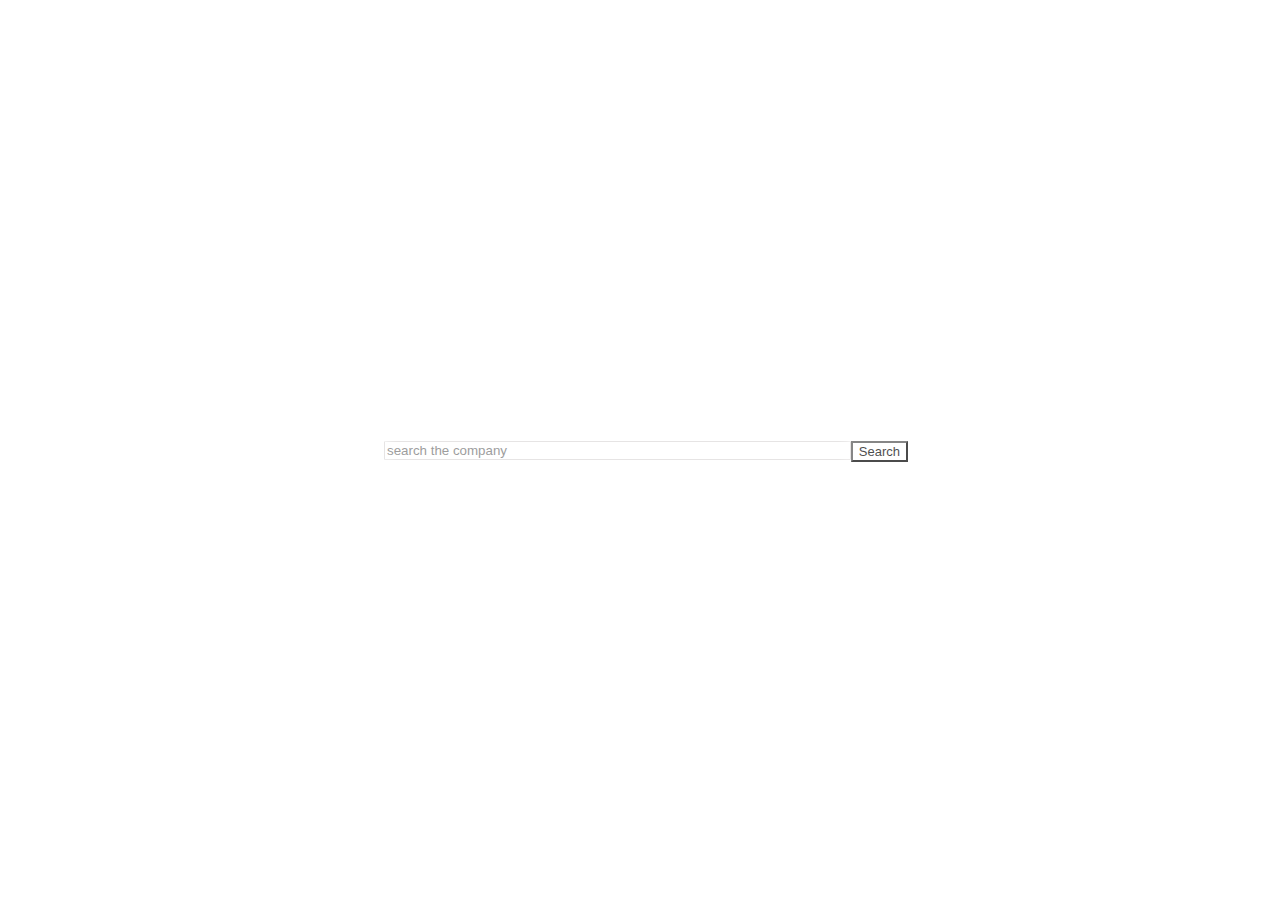
<file: Milestone 1 - StockExchange COMPLETE/index.html>
<!DOCTYPE html>
<html lang="en">
<link>
<meta charset="UTF-8">
<meta http-equiv="X-UA-Compatible" content="IE=edge">
<meta name="viewport" content="width=device-width, initial-scale=1.0">
<title>The best solution for you!</title>
<link rel="stylesheet" href="style.css">
</link>
</head>

<body>
    <div class="screen">
        <div class="searchContainer">
            <div class="subDiv">
                <input class="input" id="input" placeholder="search the company"></input>
                <button type="button" class="button" onclick="this.classList.toggle('button--loading')" id="submit">
                    <span class="button__text">Search</span>
                </button>
                <div class="resultBox" id="responseField"></div>
            </div>
        </div>
    </div>
    <script src="script.js" type="module" ></script>
    <script src="script2.js" type="module" ></script>
    <script>
        const btn = document.querySelector(".button");
        btn.classList.add("button--loading");
        btn.classList.remove("button--loading");
    </script>
</body>

</html>
</file>
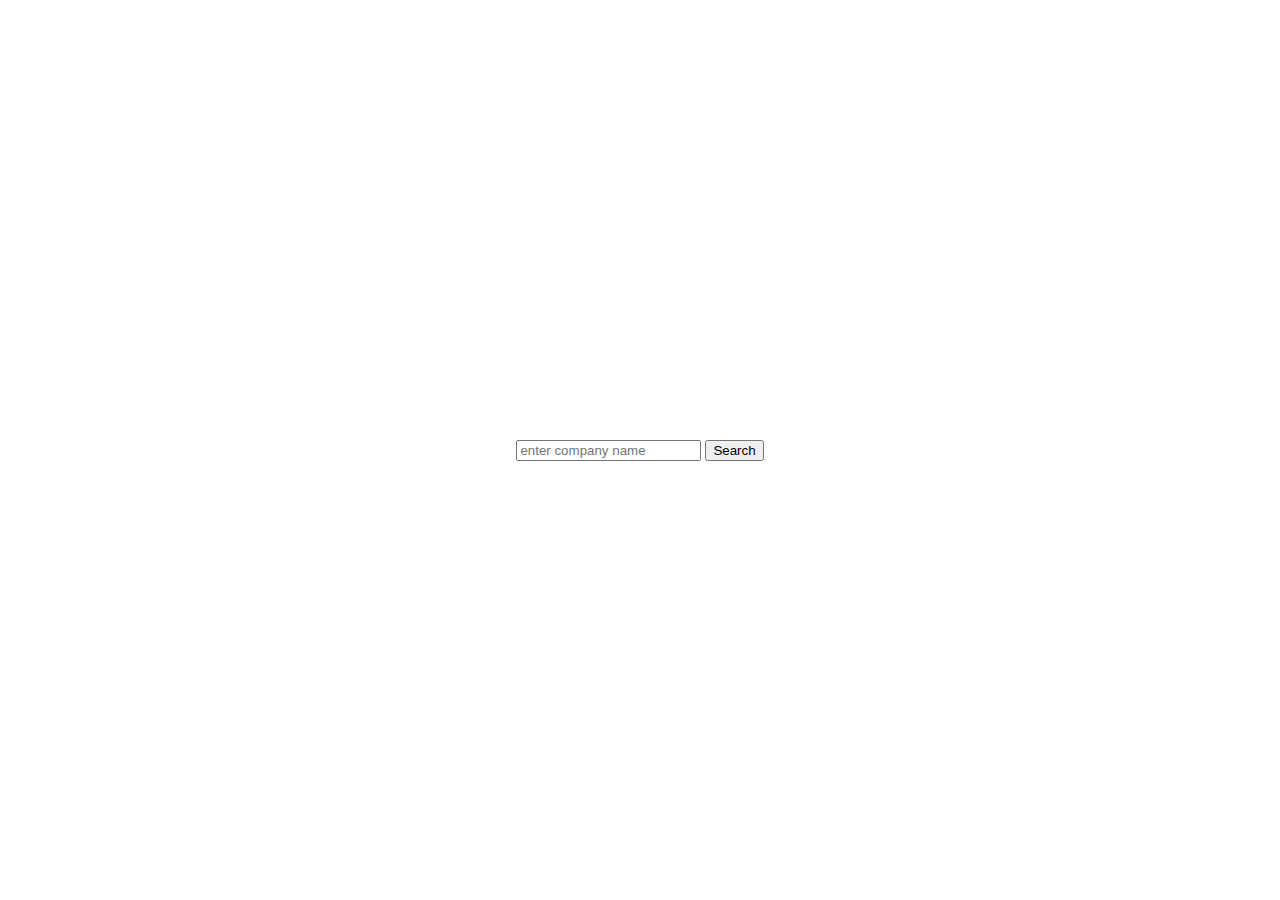
<file: .github/stock exchange/index.html>
<!DOCTYPE html>
<html lang="en">
<link>
<meta charset="UTF-8">
<meta http-equiv="X-UA-Compatible" content="IE=edge">
<meta name="viewport" content="width=device-width, initial-scale=1.0">
<title>Document</title>
<link rel="stylesheet" href="style.css">
</link>
</head>

<body>
    <div class="screen">
        <div>
            <input id="input" placeholder="enter company name"></input>
            <button id="submit">Search</button>
            <div class="resultBox" id="responsefield"></div>
        </div>

    </div>
    <script src="script.js"></script>
</body>

</html>
</file>
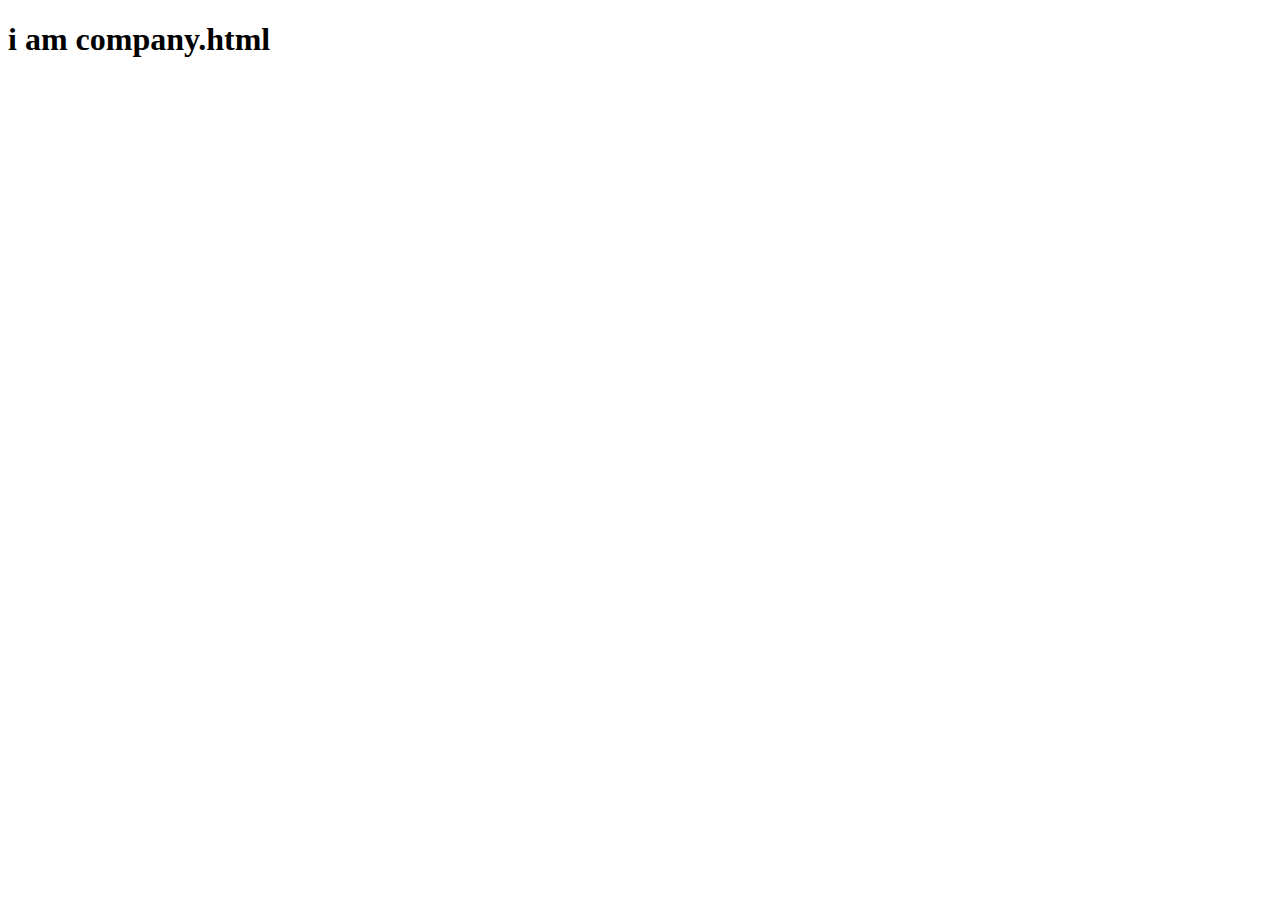
<file: .github/stock exchange/company.html>
<!DOCTYPE html>
<html lang="en">

<head>
    <meta charset="UTF-8">
    <meta http-equiv="X-UA-Compatible" content="IE=edge">
    <meta name="viewport" content="width=device-width, initial-scale=1.0">
    <title>Document</title>
</head>

<body>
    <h1>i am company.html</h1>

    <script src="script2.js"></script>
</body>

</html>
</file>
<file: Milestone 1 - StockExchange COMPLETE/style.css>
*{
    text-decoration-line: none;
}
.screen {
    display: flex;
    justify-content: center;
    align-items: center;
    height: 100%;
    position: relative;
    background-image: url(https://images.pexels.com/photos/7698913/pexels-photo-7698913.jpeg?cs=srgb&dl=pexels-yan-krukov-7698913.jpg&fm=jpg);
    background-size: cover;
    opacity: 0.7;
}
body {
    margin: 0;
}
html, body {
    height: 100%;
}
.input {
    width: 90%;
    border: 1.5px solid rgb(220, 217, 217);
    border-radius: 3%;
}
.searchContainer {
    z-index: 4;
    position: static;
    background-color: white;
    padding: 20px;
    border-radius: 2%;
    width: 40%;  
    font-family: arial, sans-serif;
}
.subDiv {
    font-family: arial,sans-serif;
}
.resultBox ul li {
    list-style: none;
    background-color:white;
    margin-left: -38px;
    font-size: 14px;
    line-height: 210%;
    border-bottom: 1px solid rgb(204, 196, 196);
}
.button {
    position: absolute;
    cursor: pointer;
    font-size: 13px;
    background-color: white;
    border-color: 0.5px rgb(220, 217, 217);
}
.button__text {
    transition: all 0.2s;
    font-family: arial, sans-serif;
}
.button--loading .button__text {
    visibility: hidden;
    opacity: 0;
}
.button--loading::after {
    content: "";
    position: absolute;
    width: 10px;
    height: 10px;
    top: 0;
    left: 0;
    right: 0;
    bottom: 0;
    margin: auto;
    border: 3px solid #C0C0C0;
    border-top-color: beige;
    border-radius: 50%;
    animation: button-loading-spinner 1s infinite;
}
@keyframes button-loading-spinner {
    from {
        transform: rotate(0turn);
    }
    to {
        transform: rotate(1turn);
    }
}

.positivePercentage {
    color: green;
}

.negativePercentage {
    color: red;
}
</file>
<file: .github/stock exchange/style.css>
.screen {
    display: flex;
    justify-content: center;
    align-items: center;
    height: 100%;
    position: relative;
}

body {
    margin: 0;
}

html,
body {
    height: 100%;
}

.resultBox {
    
}
</file>
